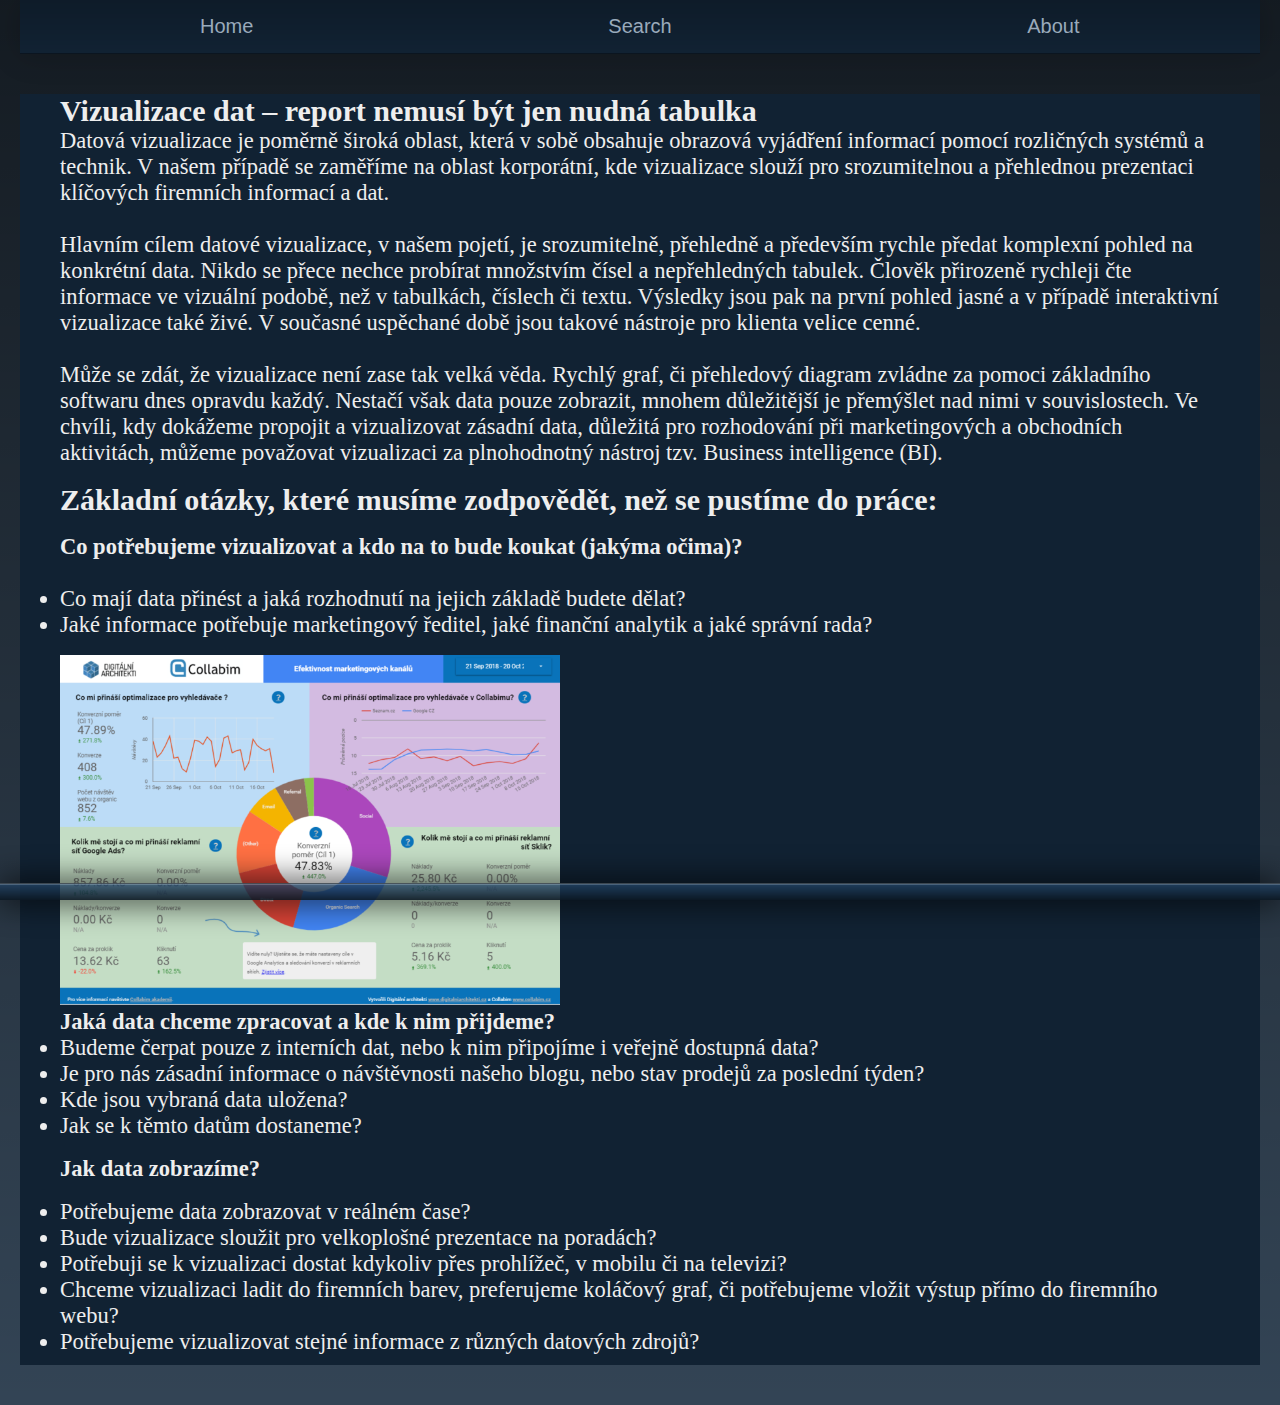
<file: index.html>
﻿<!DOCTYPE html>
<html lang='cs'>
  <head>
    <title>Main</title>
    <meta charset='utf-8'>
    <meta name='description' content=''>
    <meta name='keywords' content=''>
    <meta name='author' content=''>
    <meta name='robots' content='all'>
    <!-- <meta http-equiv='X-UA-Compatible' content='IE=edge'> -->
    <link href='/favicon.png' rel='shortcut icon' type='image/png'>
    <link rel="stylesheet" href="index.css" type="text/css">
    
  </head>
  <body>
    <header id="header">
      <nav class="links" style="--items: 3;">
        <a href="index.html">Home</a>
        <a href="search.html">Search</a>
        <a href="about.html">About</a>
      
        <span class="line"></span>
      </nav>
    </header>
    <div class="content">
    </div>
<div class="maintext">
 <div class="pad">
    <h1>Vizualizace dat – report nemusí být jen nudná tabulka</h1>
    <div class="textclassic">
    <p>Datová vizualizace je poměrně široká oblast, která v sobě obsahuje obrazová vyjádření informací pomocí rozličných systémů a technik. V našem případě se zaměříme na oblast korporátní, kde vizualizace slouží pro srozumitelnou a přehlednou prezentaci klíčových firemních informací a dat.</p>
 <br>
 <p>Hlavním cílem datové vizualizace, v našem pojetí, je srozumitelně, přehledně a především rychle předat komplexní pohled na konkrétní data. Nikdo se přece nechce probírat množstvím čísel a nepřehledných tabulek. Člověk přirozeně rychleji čte informace ve vizuální podobě, než v tabulkách, číslech či textu. Výsledky jsou pak na první pohled jasné a v případě interaktivní vizualizace také živé. V současné uspěchané době jsou takové nástroje pro klienta velice cenné.</p>
 <br> 
<p>Může se zdát, že vizualizace není zase tak velká věda. Rychlý graf, či přehledový diagram zvládne za pomoci základního softwaru dnes opravdu každý. Nestačí však data pouze zobrazit, mnohem důležitější je přemýšlet nad nimi v souvislostech. Ve chvíli, kdy dokážeme propojit a vizualizovat zásadní data, důležitá pro rozhodování při marketingových a obchodních aktivitách, můžeme považovat vizualizaci za plnohodnotný nástroj tzv. Business intelligence (BI).</p>
   </div>
<br>
<h1>Základní otázky, které musíme zodpovědět, než se pustíme do práce:</h1>
<br>

<h2>Co potřebujeme vizualizovat a kdo na to bude koukat (jakýma očima)?</h2>
<div class="textclassic">
<br>
</div>
<div class="textclassic">
<ul>
    <li>Co mají data přinést a jaká rozhodnutí na jejich základě budete dělat?</li>
    <li>Jaké informace potřebuje marketingový ředitel, jaké finanční analytik a jaké správní rada?</li>
</ul>
</div>
<br>
<img src="images/graph1.png" alt="Graf - příklad" id="image96">
<h2>Jaká data chceme zpracovat a kde k nim přijdeme?</h2>
<div class="textclassic">
<ul>
    <li>Budeme čerpat pouze z interních dat, nebo k nim připojíme i veřejně dostupná data?</li>
    <li>Je pro nás zásadní informace o návštěvnosti našeho blogu, nebo stav prodejů za poslední týden?</li>
    <li>Kde jsou vybraná data uložena?</li>
    <li>Jak se k těmto datům dostaneme?</li>
</ul>
</div>  
<br>
<h2>Jak data zobrazíme?</h2>
<br>
<div class="textclassic">
<ul>
   <li>Potřebujeme data zobrazovat v reálném čase?</li>
   <li>Bude vizualizace sloužit pro velkoplošné prezentace na poradách?</li>
   <li>Potřebuji se k vizualizaci dostat kdykoliv přes prohlížeč, v mobilu či na televizi?</li>
   <li>Chceme vizualizaci ladit do firemních barev, preferujeme koláčový graf, či potřebujeme vložit výstup přímo do firemního webu?</li>
   <li>Potřebujeme vizualizovat stejné informace z různých datových zdrojů?</li>
</ul>
</div>
</div>
</div> 	
    <footer id="footer">	   
    </footer>
  </body>
</html>
</file>
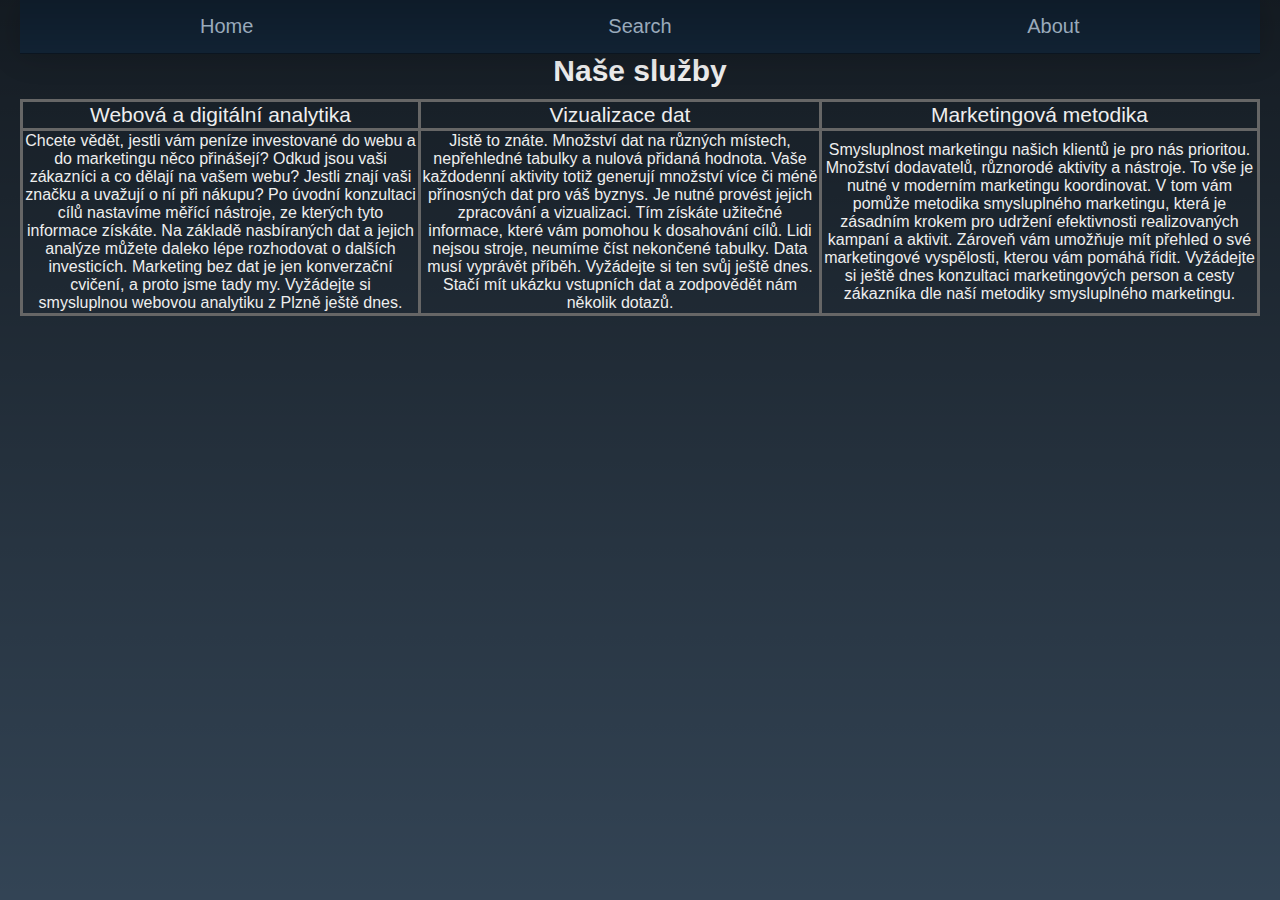
<file: about.html>
﻿<!DOCTYPE html>
<html lang='cs'>
  <head>
    <title>About</title>
    <meta charset='utf-8'>
    <meta name='description' content=''>
    <meta name='keywords' content=''>
    <meta name='author' content=''>
    <meta name='robots' content='all'>
    <!-- <meta http-equiv='X-UA-Compatible' content='IE=edge'> -->
    <link href='about.css' rel='stylesheet' type='text/css'>
    
  </head>
  <body>
    <header id="header">
      <nav class="links" style="--items: 3;">
        <a href="index.html">Home</a>
        <a href="search.html">Search</a>
        <a href="about.html">About</a>
      
        <span class="line"></span>
      </nav>
    </header>
    <h1>Naše služby </h1>
    <br>
    <table>
   <tr class="table1"><td>Webová a digitální analytika</td><td>Vizualizace dat</td><td>Marketingová metodika</td>
   </tr> 
   <tr class="table2"><td>Chcete vědět, jestli vám peníze investované do webu a do marketingu něco přinášejí? Odkud jsou vaši zákazníci a co dělají na vašem webu? Jestli znají vaši značku a uvažují o ní při nákupu? Po úvodní konzultaci cílů nastavíme měřící nástroje, ze kterých tyto informace získáte. Na základě nasbíraných dat a jejich analýze můžete daleko lépe rozhodovat o dalších investicích. Marketing bez dat je jen konverzační cvičení, a proto jsme tady my. Vyžádejte si smysluplnou webovou analytiku z Plzně ještě dnes.</td>
   <td>Jistě to znáte. Množství dat na různých místech, nepřehledné tabulky a nulová přidaná hodnota. Vaše každodenní aktivity totiž generují množství více či méně přínosných dat pro váš byznys. Je nutné provést jejich zpracování a vizualizaci. Tím získáte užitečné informace, které vám pomohou k dosahování cílů. Lidi nejsou stroje, neumíme číst nekončené tabulky. Data musí vyprávět příběh. Vyžádejte si ten svůj ještě dnes. Stačí mít ukázku vstupních dat a zodpovědět nám několik dotazů.</td>
   <td>Smysluplnost marketingu našich klientů je pro nás prioritou. Množství dodavatelů, různorodé aktivity a nástroje. To vše je nutné v moderním marketingu koordinovat. V tom vám pomůže metodika smysluplného marketingu, která je  zásadním krokem pro udržení efektivnosti realizovaných kampaní a aktivit. Zároveň vám umožňuje mít přehled o své marketingové vyspělosti, kterou vám pomáhá řídit. Vyžádejte si ještě dnes konzultaci marketingových person a cesty zákazníka dle naší metodiky smysluplného marketingu.
   </td>
    </table>
  </body>
</html>
</file>
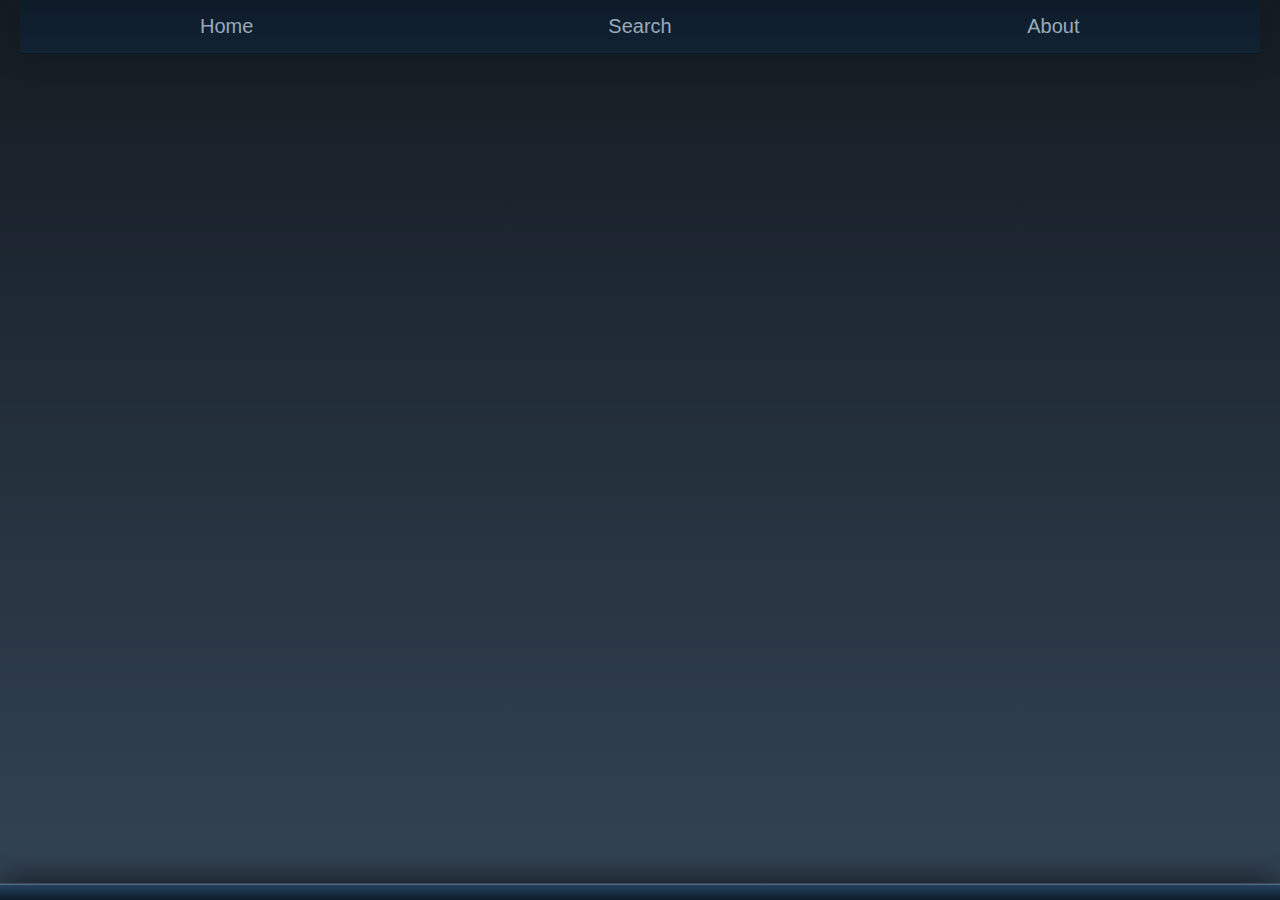
<file: navbar.html>
<!DOCTYPE html>
<html lang='cs'>
  <head>
    <title>Milujeme Data</title>
    <meta charset='utf-8'>
    <meta name='description' content='milujeme data '>
    <meta name='keywords' content='vizualizace'>
    <meta name='author' content=''>
    <meta name='robots' content='all'>
    <!-- <meta http-equiv='X-UA-Compatible' content='IE=edge'> -->
    <link href='index.css' rel='stylesheet' type='text/css'>
  </head>
  <body>
   <header id="header">
	<nav class="links" style="--items: 3;">
		<a href="index.html">Home</a>
		<a href="search.html">Search</a>
		<a href="about.html">About</a>
	
		<span class="line"></span>
	</nav>
</header>
<div class="content">
</div>	
<footer id="footer">	   
</footer>
  </body>
</html>
</file>
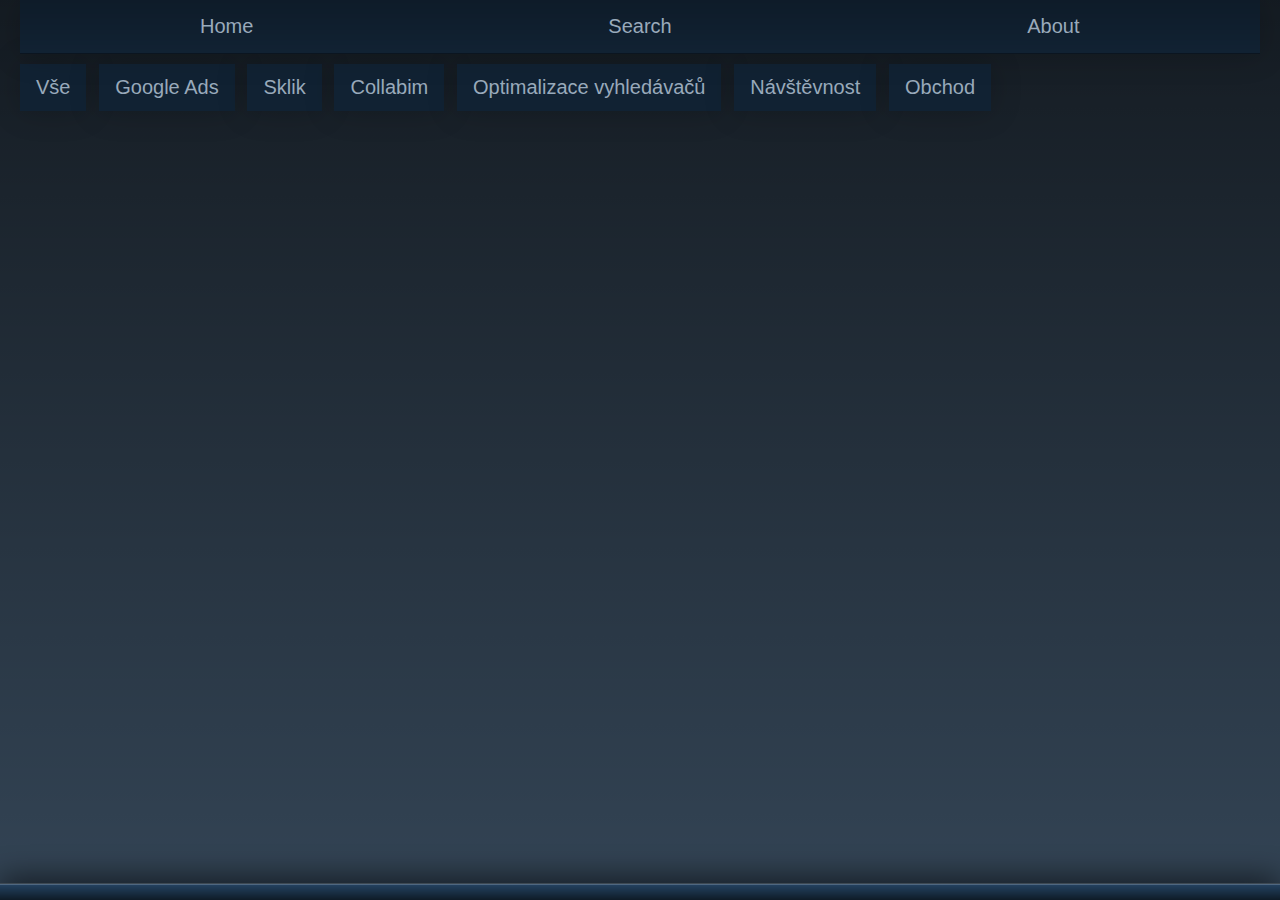
<file: search.html>
﻿<!DOCTYPE html>
<html lang='cs'>
  <head>
    <title></title>
    <meta charset='utf-8'>
    <meta name='description' content=''>
    <meta name='keywords' content=''>
    <meta name='author' content=''>
    <meta name='robots' content='all'>
    <!-- <meta http-equiv='X-UA-Compatible' content='IE=edge'> -->
    <link href='/favicon.png' rel='shortcut icon' type='image/png'>
    <script type="text/javascript" src="search.js"></script>
    <link rel="stylesheet" href="search.css" type="text/css">
    
    
  </head>
  <body>
    <header id="header">
      <nav class="links" style="--items: 3;">
        <a href="index.html">Home</a>
        <a href="search.html">Search</a>
        <a href="about.html">About</a>     
        <span class="line"></span>
      </nav>
    </header>
    <!-- Control buttons -->
    <section>
<div id="myBtnContainer">
  <button class="btn_txt btn active first" onclick="filterSelection('all')"> Vše</button>
  <button class="btn_txt btn" onclick="filterSelection('GoogleAds')"> Google Ads</button>
  <button class="btn_txt btn" onclick="filterSelection('Sklik')"> Sklik</button>
  <button class="btn_txt btn" onclick="filterSelection('Collabim')"> Collabim</button>
  <button class="btn_txt btn" onclick="filterSelection('OptimalizaceVyhledavacu')"> Optimalizace vyhledávačů</button>
  <button class="btn_txt btn" onclick="filterSelection('Navstevnici')"> Návštěvnost</button>
  <button class="btn_txt btn" onclick="filterSelection('Obchod')"> Obchod</button>
</div>

<!-- The filterable elements. Note that some have multiple class names (this can be used if they belong to multiple categories) -->
<div class="container">
  <a href="#text1"><div class="filterDiv GoogleAds OptimalizaceVyhledavacu Collabim Sklik"><img class="image" src="images/graph1.png" alt=""></div></a>
  <a href="#text2"><div class="filterDiv Obchod"><img class="image" src="images/graph2.png" alt=""></div></a>
  <a href="#text3"><div class="filterDiv Navstevnici"><img class="image" src="images/graph3.png" alt=""></div></a>
  <a href="#text4"><div class="filterDiv Navstevníci"><img  class="image" src="images/graph4.png" alt=""></div></a>
</div>
<div class="lightbox" id="text1">
  <div class="box">
      <a class="close" href="#">X</a>
      <div class="content">
        <img class="lightbox_img" src="images/graph1.png" alt="">
        <p class="info">
        
        <strong>Cíl přehledu:</strong> ukázat zákazníkům Collabim krásy digitální analytiky a vizualizace v Google Data Studiu, představit vlastní konektory a možnost sloučení dat z více kanálů do jednoho přehledu
         <br> 
         <br> 
        <strong>Popis:</strong> ve spolupráci s Collabimem jsme pro jejich zákazníky připravili tuto free šablonu reportu pro GDS, využívá 4 zdroje dat (GA, Collabim, Google Ads, Sklik) a používá i vypočtené metriky (tedy věci co se dopočítávají na úrovní GDS) – pro konverzní poměry Sklik apod.
        </p>
      </div>
  </div>
</div>
<div class="lightbox" id="text2">
  <div class="box">
      <a class="close" href="#">X</a>
      <div class="content">
        <img class="lightbox_img" src="images/graph2.png" alt="">
        <p class="info">
          <strong>Cíl:</strong> rychlý přehled klíčových metrik z eshopu
          <br> 
          <br> 
          <strong>Popis:</strong> ukázka jak funkčně a zároveň vizuálně atraktivně může vypadat přehled, který si každý majitel eshopu může ráno otevřít a vidět, co se na jeho webu událo
        </p>
      </div>
  </div>
</div>
<div class="lightbox" id="text3">
  <div class="box">
      <a class="close" href="#">X</a>
      <div class="content">
        <img class="lightbox_img" src="images/graph3.png" alt="">
        <p class="info">
          <strong>Cíl:</strong> přehled online aktivit pro marketingového ředitele
          <br> 
          <br> 
          <strong>Popis:</strong> přehled, který umožňuje jednak operativní rozhodnutí zároveň je ale vizuálně atraktivní a marketingový ředitel ho může použít pro pravidelný měsíční či čtvrtletní reporting, ukazuje práci i s dalšími zdroji (Google Ads, Search Console) a také ukazuje, jak pracujeme s STDC v rámci reportingu
        </p>
      </div>
  </div>
</div>
<div class="lightbox" id="text4">
  <div class="box">
      <a class="close" href="#">X</a>
      <div class="content">
        <img class="lightbox_img" src="images/graph4.png" alt="">
        <p class="info">
          
          <strong>Cíl:</strong> Ukázkový příklad toho, že se dají reporty a vizualizace vytvářet nejen nad firemními daty, ale lze do nich napojit také data z veřejně dostupných zdrojů
          <br> 
          <br> 
          <strong>Popis:</strong> Report vytíženosti dvou parkovacích domů v Plzni. Tento report jsme postavili na veřejně dostupných datech a využili jsme k němu nástroj Microsoft Power BI.
        </p>
      </div>
  </div>
</div>
  
</section>
  <footer id="footer">	   
  </footer>
  </body>
  
</html>
</file>
<file: index.css>
/* CSS Document */
     .container {
  overflow: hidden;
}

.filterDiv {
  color: #ffffff;
  width: 100px;
  line-height: 100px;
  margin: 2px;
  display: none; /* Hidden by default */
}

/* The "show" class is added to the filtered elements */
.show {
  display: block;
}

/* Style the buttons */
.btn {
  border: none;
  outline: none;
  padding: 12px 16px;
  background-color: #f1f1f1;
  cursor: pointer;
}

/* Add a light grey background on mouse-over */
.btn:hover {
  background-color: #ddd;
}

/* Add a dark background to the active button */
.btn.active {
  background-color: #666;
  color: white;
}


/*********************NAV CSS********************/







@import url('https://fonts.googleapis.com/css?family=Inconsolata|Lato:300,400,700');
html, body, h1, h2, h3, h4, h5, h6, p, li, ol, ul, pre {
	margin: 0;
	padding: 0;
}
html, body { min-height: 100%; }

body {
	background-color: #345;
	background-image: linear-gradient(to bottom, #0009, transparent);
	color: #eee;
	font-family: 'Lato', sans-serif;
	font-size: 62.5%;
	padding: 0 20px;
	box-sizing: border-box;
}
code {
	background: #fff1;
	font-family: 'Inconsolata', monospace;
	padding: .2em .4em;
}

#footer {
	background-color: #246c;
	background-image: linear-gradient(to bottom, transparent, #0009);
	border-top: 1px solid #fff3;
	box-shadow: inset 0 1px 0 #fff3, 0 0 32px #000;
	overflow: hidden;
	padding: 8px;
	position: fixed;
	left: 0;
	right: 0;
	bottom: 0;
	z-index: 9001;
}
#footer a {
	color: #85c6f6;
	padding: 1em 0;
	text-decoration: none;
}
#footer ul {
	display: flex;
	list-style: none;
	justify-content: center;
	font-size: 2em;
	font-weight: 300;
}
#footer ul li {
	padding: 0 .5em;
}

/* Appearance */
.links {
	background-color: #123;
	background-image: linear-gradient(to bottom, #0003, transparent);
	border-bottom: 1px solid #0003;
	box-shadow: 0 0 32px #0003;
	font-size: 2em;
	font-weight: 300;
}
.links > a {
	color: #9ab;
	padding: .75em;
	text-align: center;
	text-decoration: none;
	transition: all .5s;
}
.links > a:hover {
	background: #ffffff06;
	color: #adf;
}
.links > .line {
	background: #68a;
	height: 1px;
	pointer-events: none;
}

/* The Magic */
#header {
	
	top: 0;
	left: 0;
	right: 0;
}
.links {
	display: grid;
	grid-template-columns: repeat(var(--items), 1fr);
	position: relative;
}
.links > .line {
	opacity: 0;
	transition: all .5s;
	position: absolute;
	bottom: 0;
	left: var(--left, calc(100% / var(--items) * (var(--index) - 1)));
	width: var(--width, calc(100% / var(--items)));
	--index: 0;
}
.links > a:hover ~ .line {
	opacity: 1;
}

.links > a:nth-of-type(1):hover ~ .line { --index: 1; }
.links > a:nth-of-type(2):hover ~ .line { --index: 2; }
.links > a:nth-of-type(3):hover ~ .line { --index: 3; }
.links > a:nth-of-type(4):hover ~ .line { --index: 4; }
.links > a:nth-of-type(5):hover ~ .line { --index: 5; }
.links > a:nth-of-type(6):hover ~ .line { --index: 6; }
.links > a:nth-of-type(7):hover ~ .line { --index: 7; }
.links > a:nth-of-type(8):hover ~ .line { --index: 8; }
.links > a:nth-of-type(9):hover ~ .line { --index: 9; }
.links > a:nth-of-type(10):hover ~ .line { --index: 10; }
.links > a:last-of-type:hover ~ .line { --index: var(--items); }







/*TEXT*/
.maintext{
    background-color: #123;
    font-family: Calibri;
    font-size: 150%;
    
}

.pad{
  margin: 40px;
  padding-bottom: 10px;
}

#image96{
   width: 500px;
   height: 350px;
}

.textclassic{
   font-size: 150%;
}
</file>
<file: about.css>
/* CSS Document */
.container {
    overflow: hidden;
  }
  
  .filterDiv {
    color: #ffffff;
    width: 100px;
    line-height: 100px;
    margin: 2px;
    display: none; /* Hidden by default */
  }
  
  /* The "show" class is added to the filtered elements */
  .show {
    display: block;
  }
  
  /* Style the buttons */
  .btn {
    border: none;
    outline: none;
    padding: 12px 16px;
    background-color: #f1f1f1;
    cursor: pointer;
  }
  
  /* Add a light grey background on mouse-over */
  .btn:hover {
    background-color: #ddd;
  }
  
  /* Add a dark background to the active button */
  .btn.active {
    background-color: #666;
    color: white;
  }
  
  
  /*********************NAV CSS********************/
  
  
  
  
  
  
  
  @import url('https://fonts.googleapis.com/css?family=Inconsolata|Lato:300,400,700');
  html, body, h1, h2, h3, h4, h5, h6, p, li, ol, ul, pre {
      margin: 0;
      padding: 0;
  }
  html, body { min-height: 100%; }
  
  body {
      background-color: #345;
      background-image: linear-gradient(to bottom, #0009, transparent);
      color: #eee;
      font-family: 'Lato', sans-serif;
      font-size: 62.5%;
      padding: 0 20px;
      box-sizing: border-box;
  }
  code {
      background: #fff1;
      font-family: 'Inconsolata', monospace;
      padding: .2em .4em;
  }
  
  #footer {
      background-color: #246c;
      background-image: linear-gradient(to bottom, transparent, #0009);
      border-top: 1px solid #fff3;
      box-shadow: inset 0 1px 0 #fff3, 0 0 32px #000;
      overflow: hidden;
      padding: 8px;
      position: fixed;
      left: 0;
      right: 0;
      bottom: 0;
      z-index: 9001;
  }
  #footer a {
      color: #85c6f6;
      padding: 1em 0;
      text-decoration: none;
  }
  #footer ul {
      display: flex;
      list-style: none;
      justify-content: center;
      font-size: 2em;
      font-weight: 300;
  }
  #footer ul li {
      padding: 0 .5em;
  }
  
  /* Appearance */
  .links {
      background-color: #123;
      background-image: linear-gradient(to bottom, #0003, transparent);
      border-bottom: 1px solid #0003;
      box-shadow: 0 0 32px #0003;
      font-size: 2em;
      font-weight: 300;
  }
  .links > a {
      color: #9ab;
      padding: .75em;
      text-align: center;
      text-decoration: none;
      transition: all .5s;
  }
  .links > a:hover {
      background: #ffffff06;
      color: #adf;
  }
  .links > .line {
      background: #68a;
      height: 1px;
      pointer-events: none;
  }
  
  /* The Magic */
  #header {
      
      top: 0;
      left: 0;
      right: 0;
  }
  .links {
      display: grid;
      grid-template-columns: repeat(var(--items), 1fr);
      position: relative;
  }
  .links > .line {
      opacity: 0;
      transition: all .5s;
      position: absolute;
      bottom: 0;
      left: var(--left, calc(100% / var(--items) * (var(--index) - 1)));
      width: var(--width, calc(100% / var(--items)));
      --index: 0;
  }
  .links > a:hover ~ .line {
      opacity: 1;
  }
  
  .links > a:nth-of-type(1):hover ~ .line { --index: 1; }
  .links > a:nth-of-type(2):hover ~ .line { --index: 2; }
  .links > a:nth-of-type(3):hover ~ .line { --index: 3; }
  .links > a:nth-of-type(4):hover ~ .line { --index: 4; }
  .links > a:nth-of-type(5):hover ~ .line { --index: 5; }
  .links > a:nth-of-type(6):hover ~ .line { --index: 6; }
  .links > a:nth-of-type(7):hover ~ .line { --index: 7; }
  .links > a:nth-of-type(8):hover ~ .line { --index: 8; }
  .links > a:nth-of-type(9):hover ~ .line { --index: 9; }
  .links > a:nth-of-type(10):hover ~ .line { --index: 10; }
  .links > a:last-of-type:hover ~ .line { --index: var(--items); }
  
  h1{text-align: center;
     font-size:300%;} 
  .table2 {text-align: center;
         font-size: 160%;}
  
  .table1{text-align: center;
    font-size: 210%;
  } 
tr,td{border:solid  3px;
      border-color:rgb(102,102,102);
     }
table{border-collapse:collapse;
       border-radius:5px;}
</file>
<file: search.css>
/* CSS Document */
     .container {
  overflow: hidden;
}

.filterDiv {
  color: #ffffff;
  width: 100px;
  line-height: 100px;
  margin: 2px;
  display: none; /* Hidden by default */
}

/* The "show" class is added to the filtered elements */
.show {
  display: block;
}

/* Style the buttons */
.btn_txt{
  color: #9ab;
	padding: .75em;
	text-align: center;
	text-decoration: none;
	transition: all .5s;
}
.btn {
  background-color: #123;
	
	border-bottom: 1px solid #0003;
	box-shadow: 0 0 32px #0003;
	font-size: 2em;
	font-weight: 300;
  border: none;
  outline: none;
  margin-top: 10px;
  margin-left: 10px;
  padding: 12px 16px;
  cursor: pointer;
}

/* Add a light grey background on mouse-over */
.btn:hover {
  background: #ffffff06;
	color: rgb(82, 110, 129);
}

/* Add a dark background to the active button */
.btn.first {
  margin-left: 0;
}
/*MODAL*/
.lightbox .box {

  width: -webkit-min-content;
  width: -moz-min-content;
  width: min-content;
   min-width:500px;
  margin: 2% auto;
  padding:20px;
  background-color:#FFF;
  box-shadow: 0px 1px 26px -3px #777777;
  }
  .lightbox .info {
      text-align: center;
      margin:0;
      padding:0 0 10px 0px;
      border-bottom:1px #ccc solid;
      font-size:22px;
      }
  
  .lightbox .close {
      float:right;
      display:block;
      text-decoration:none;
      font-family:Gotham, "Helvetica Neue", Helvetica, Arial, sans-serif;
      font-size:22px;
      color:#858585;
      }
      .lightbox {
        /** Hide the lightbox */
        display: none;
        /** Apply basic lightbox styling */
        position: fixed;
        z-index: 9999;
        width: 100%;
        height: 100%;
        top: 0;
        left: 0;
        color:#333333;
        }
        .lightbox:target {
          /** Show lightbox when it is target */
          display: block;
          outline: none;
      }
      .lightbox_img{
        width:50%;
        height: auto;
      }
      











/*********************NAV CSS********************/







@import url('https://fonts.googleapis.com/css?family=Inconsolata|Lato:300,400,700');
html, body, h1, h2, h3, h4, h5, h6, p, li, ol, ul, pre {
	margin: 0;
	padding: 0;
}
html, body { min-height: 100%; }

body {
	background-color: #345;
	background-image: linear-gradient(to bottom, #0009, transparent);
	color: #eee;
	font-family: 'Lato', sans-serif;
	font-size: 62.5%;
	padding: 0 20px;
	box-sizing: border-box;
}
code {
	background: #fff1;
	font-family: 'Inconsolata', monospace;
	padding: .2em .4em;
}

#footer {
	background-color: #246c;
	background-image: linear-gradient(to bottom, transparent, #0009);
	border-top: 1px solid #fff3;
	box-shadow: inset 0 1px 0 #fff3, 0 0 32px #000;
	overflow: hidden;
	padding: 8px;
	position: fixed;
	left: 0;
	right: 0;
	bottom: 0;
	z-index: 9001;
}
#footer a {
	color: #85c6f6;
	padding: 1em 0;
	text-decoration: none;
}
#footer ul {
	display: flex;
	list-style: none;
	justify-content: center;
	font-size: 2em;
	font-weight: 300;
}
#footer ul li {
	padding: 0 .5em;
}

/* Appearance */
.links {
	background-color: #123;
	background-image: linear-gradient(to bottom, #0003, transparent);
	border-bottom: 1px solid #0003;
	box-shadow: 0 0 32px #0003;
	font-size: 2em;
	font-weight: 300;
}
.links > a {
	color: #9ab;
	padding: .75em;
	text-align: center;
	text-decoration: none;
	transition: all .5s;
}
.links > a:hover {
	background: #ffffff06;
	color: #adf;
}
.links > .line {
	background: #68a;
	height: 1px;
	pointer-events: none;
}

/* The Magic */
#header {
	
	top: 0;
	left: 0;
	right: 0;
}
.links {
	display: grid;
	grid-template-columns: repeat(var(--items), 1fr);
	position: relative;
}
.links > .line {
	opacity: 0;
	transition: all .5s;
	position: absolute;
	bottom: 0;
	left: var(--left, calc(100% / var(--items) * (var(--index) - 1)));
	width: var(--width, calc(100% / var(--items)));
	--index: 0;
}
.links > a:hover ~ .line {
	opacity: 1;
}

.links > a:nth-of-type(1):hover ~ .line { --index: 1; }
.links > a:nth-of-type(2):hover ~ .line { --index: 2; }
.links > a:nth-of-type(3):hover ~ .line { --index: 3; }
.links > a:nth-of-type(4):hover ~ .line { --index: 4; }
.links > a:nth-of-type(5):hover ~ .line { --index: 5; }
.links > a:nth-of-type(6):hover ~ .line { --index: 6; }
.links > a:nth-of-type(7):hover ~ .line { --index: 7; }
.links > a:nth-of-type(8):hover ~ .line { --index: 8; }
.links > a:nth-of-type(9):hover ~ .line { --index: 9; }
.links > a:nth-of-type(10):hover ~ .line { --index: 10; }
.links > a:last-of-type:hover ~ .line { --index: var(--items); }
</file>
